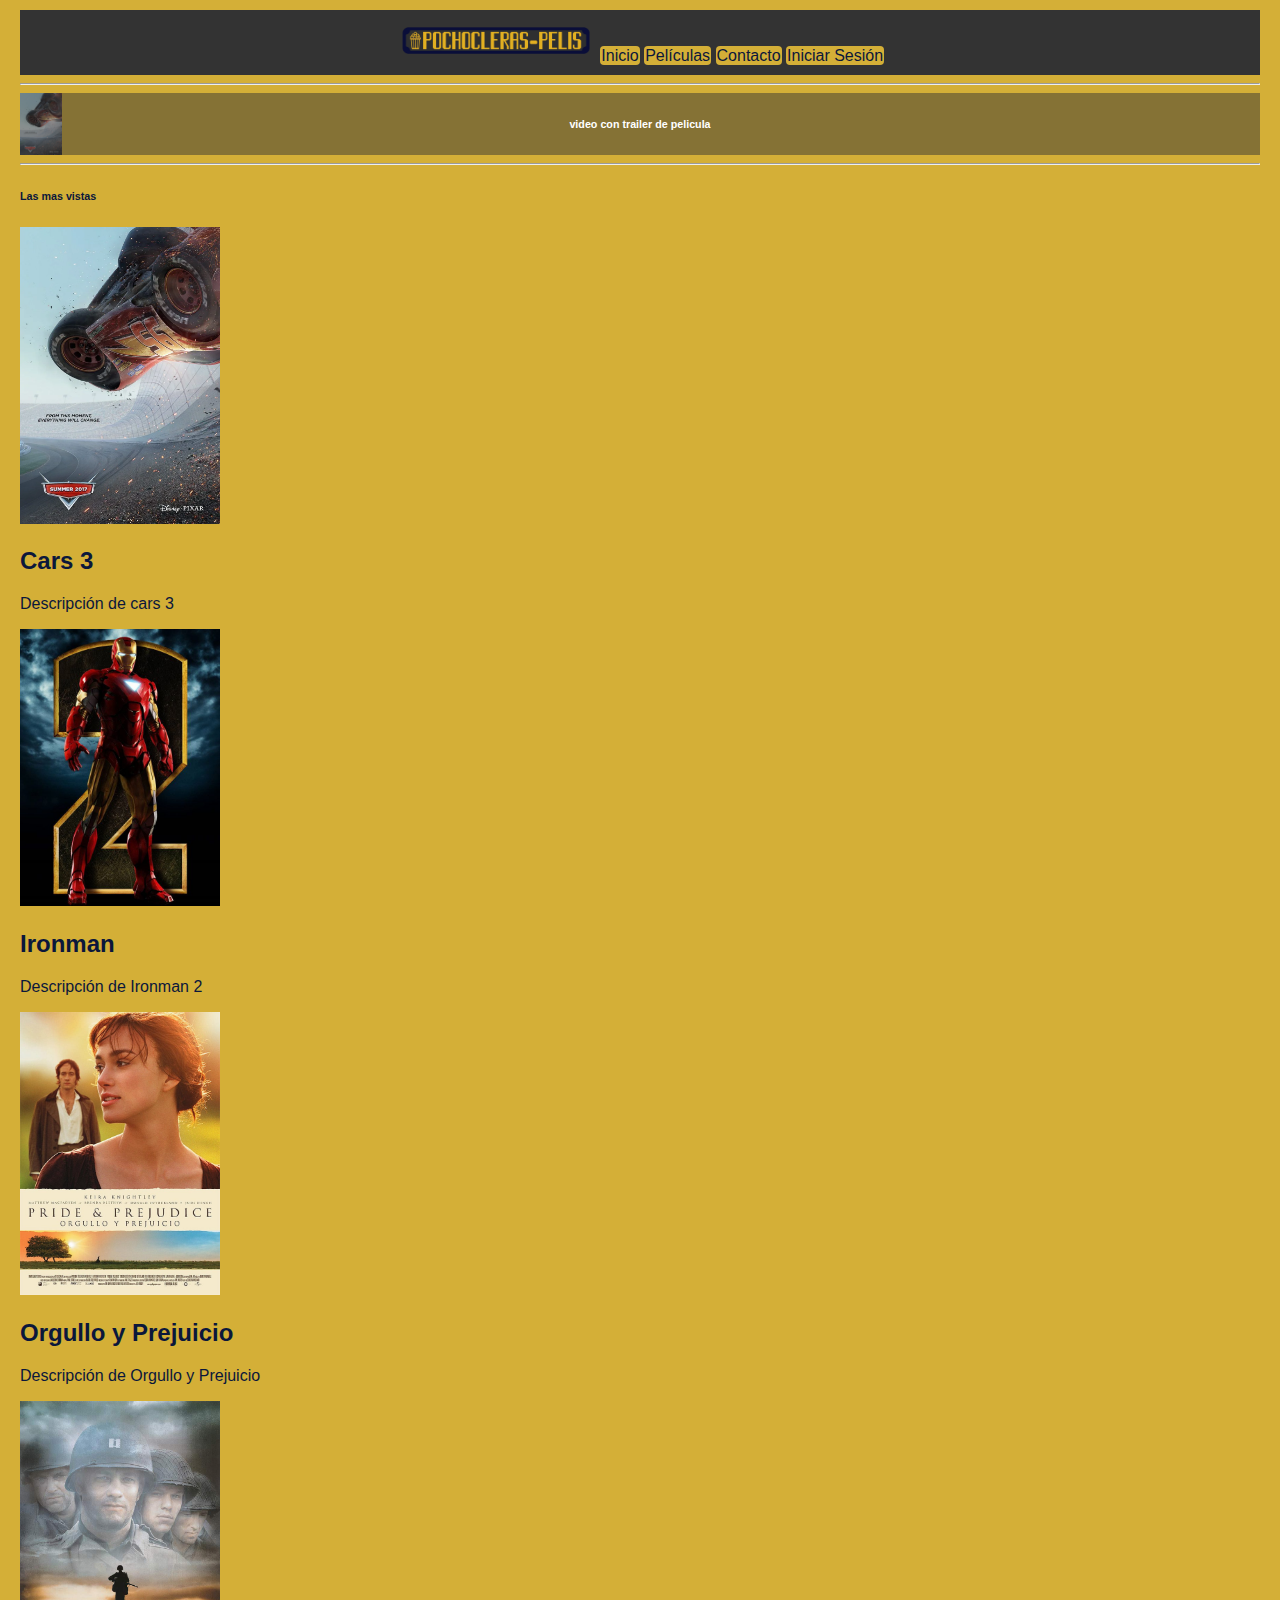
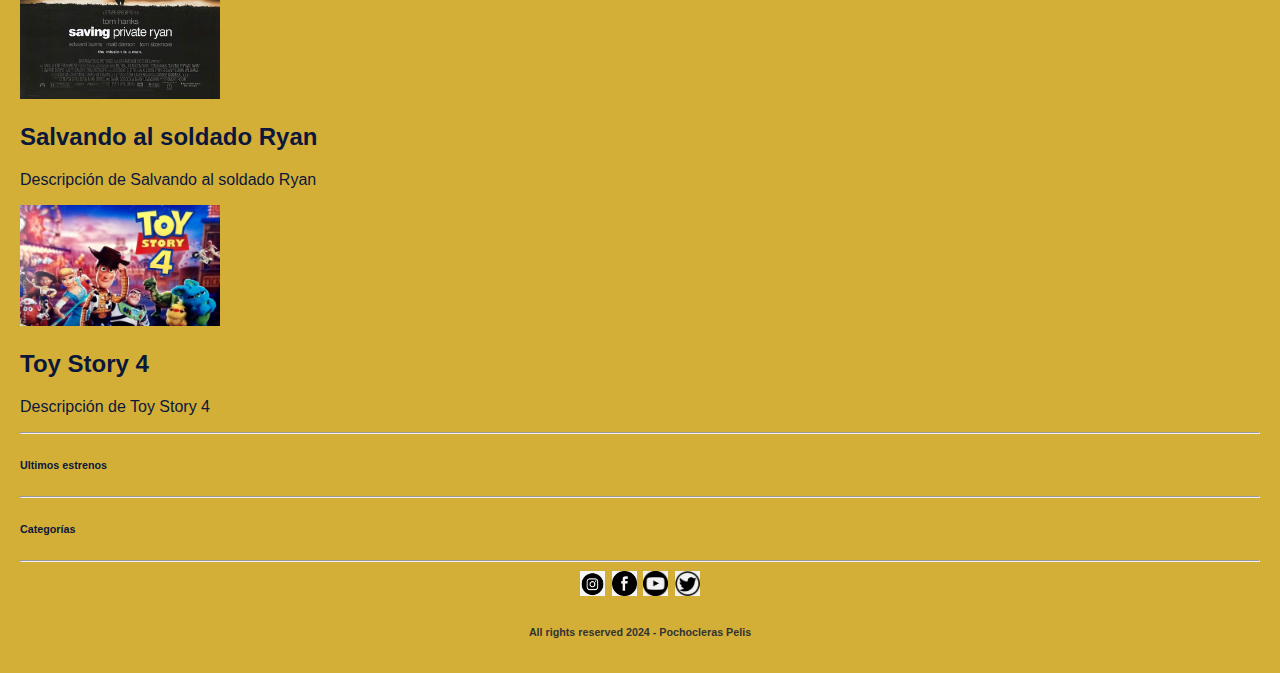
<file: index.html>
<!DOCTYPE html>
<html lang="es">
<head>
    <meta charset="UTF-8">
    <meta name="viewport" content="width=device-width, initial-scale=1.0">
    <title>Pochocleras Pelis</title>
    <link rel="stylesheet" href="css/style.css">
    <link rel="stylesheet" href="css/index.css">
</head>

<body>
    <header>
        <nav>
            <img class="logo" src="img/Pochocleras_pelis_logo-01.png" alt="logo_pochocleras">
            <a href="index.html" class="nav">Inicio</a>
            <a href="peliculas.html" class="nav">Películas</a>
            <a href="contact.html" class="nav">Contacto</a>
            <a href="login.html" class="nav">Iniciar Sesión</a>
        </nav>

    </header>
    <main>
<hr>
        <section id="sect1" class="sect">
            <h6 style="text-align: center;">video con trailer de pelicula</h6>
            <video src="https://youtu.be/3k4eI-HGTjc" autoplay="true" muted="true" loop="true" poster="img/cars.jpg">
            </video> 
        </section>
<hr>
        <section>
            <h6>Las mas vistas</h6>
            <div>
                <div class="movie_index">
                    <img src="img/cars.jpg" alt="Cars 3">
                    <h2>Cars 3</h2>
                    <p>Descripción de cars 3</p>
                </div>
    
                <div class="movie_index">
                    <img src="img/ironman.jpg" alt="Ironman 2">
                    <h2>Ironman </h2>
                    <p>Descripción de Ironman 2</p>
                </div>
    
                <div class="movie_index">
                    <img src="img/orgulloyprej.jpg" alt="Orgullo y Prej">
                    <h2>Orgullo y Prejuicio</h2>
                    <p>Descripción de Orgullo y Prejuicio</p>
                </div>

                <div class="movie_index">
                    <img src="img/ryan.jpg" alt="Salvando Ryan">
                    <h2>Salvando al soldado Ryan</h2>
                    <p>Descripción de Salvando al soldado Ryan</p>
                </div>

                <div class="movie_index">
                    <img src="img/toystory.jpg" alt="Toy Story 4">
                    <h2>Toy Story 4</h2>
                    <p>Descripción de Toy Story 4</p>
                </div>
            </div>    
        </section>

<hr>
        <section>
            <h6>Ultimos estrenos</h6>
        </section>        
<hr>
        <section>
            <h6>Categorías</h6>
        </section>
    </main>

    <footer>
<hr>
        <a href="http://instagram.com/username" target="_blank"><img style="margin:1px" src="ico/social/insta.png"width="25" height="25" alt="Instagram"></a>
        <a href="http://facebook.com/username" target="_blank"><img style="margin: 1px" src="ico/social/face.png" width="25" height="25" alt="Facebook"></a>
        <a href="http://youtube.com/user/username" target="_blank"><img style="margin:1px" src="ico/social/youtu.png" width="25" height="25" alt="YouTube"></a>
        <a href="https://twitter.com/?lang=es" target="_blank"><img style="margin:1px" src="ico/social/twit.png" width="25" height="25" alt="Twiter"></a>
        <h6>All rights reserved 2024 - Pochocleras Pelis</h6>
    </footer>
</body>
</html>
</file>
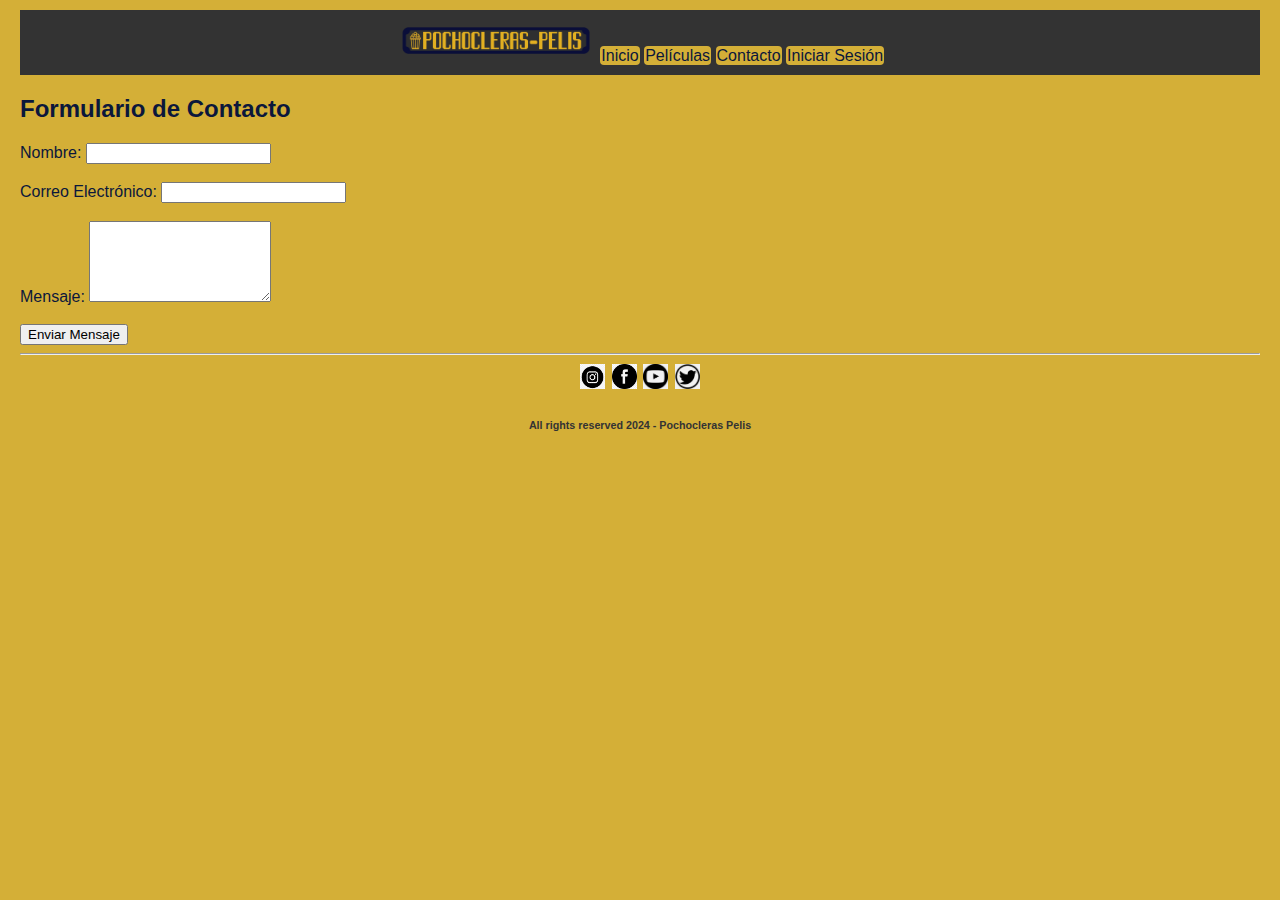
<file: contact.html>
<!DOCTYPE html>
<html lang="es">
<head>
    <meta charset="UTF-8">
    <meta name="viewport" content="width=device-width, initial-scale=1.0">
    <title>Contacto</title>
    <link rel="stylesheet" href="css/style.css">
</head>
<body>
    <header>
        <nav>
            <img class="logo" src="img/Pochocleras_pelis_logo-01.png" alt="logo_pochocleras">
            <a href="index.html" class="nav">Inicio</a>
            <a href="peliculas.html" class="nav">Películas</a>
            <a href="contact.html" class="nav">Contacto</a>
            <a href="login.html" class="nav">Iniciar Sesión</a>

        </nav>

    </header>
    <main>
        <div>
            <h2>Formulario de Contacto</h2>
            <form action="">
                <div>
                    <label for="nombre">Nombre:</label>
                    <input type="text" id="nombre" name="nombre" required>
                </div>
                <br>
                <div>
                    <label for="email">Correo Electrónico:</label>
                    <input type="email" id="email" name="email" required>
                </div>
                <br>
                <div>
                    <label for="mensaje">Mensaje:</label>
                    <textarea id="mensaje" name="mensaje" rows="5" required></textarea>
                </div>
                <br>
                <div>
                    <button type="submit">Enviar Mensaje</button>
                </div>
            </form>




    </main>

    <footer>
<hr>
        <a href="http://instagram.com/username" target="_blank"><img style="margin:1px" src="ico/social/insta.png"width="25" height="25" alt="Instagram"></a>
        <a href="http://facebook.com/username" target="_blank"><img style="margin: 1px" src="ico/social/face.png" width="25" height="25" alt="Facebook"></a>
        <a href="http://youtube.com/user/username" target="_blank"><img style="margin:1px" src="ico/social/youtu.png" width="25" height="25" alt="YouTube"></a>
        <a href="https://twitter.com/?lang=es" target="_blank"><img style="margin:1px" src="ico/social/twit.png" width="25" height="25" alt="Twiter"></a>
        <h6>All rights reserved 2024 - Pochocleras Pelis</h6>
    </footer>
</body>
</html>
</file>
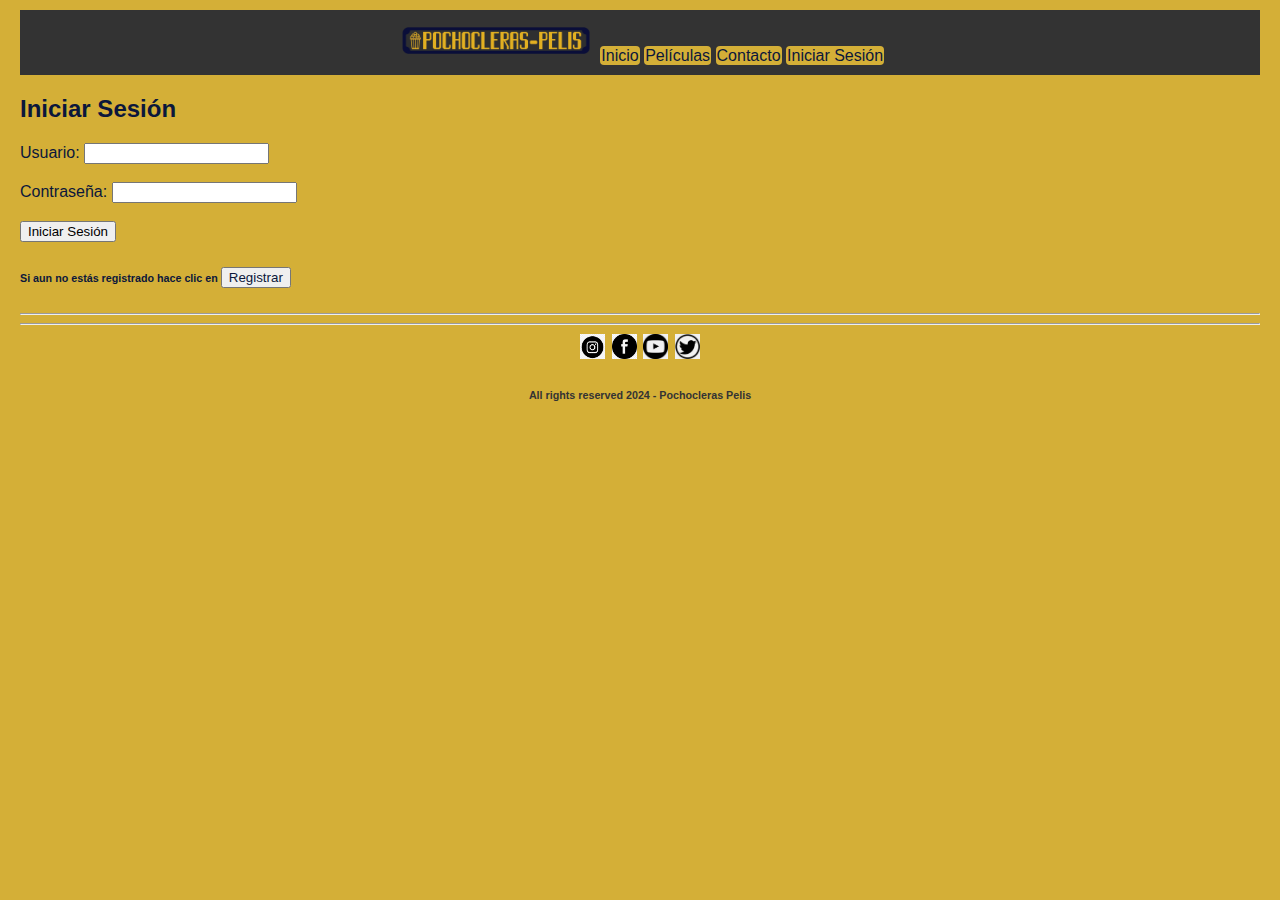
<file: login.html>
<!DOCTYPE html>
<html lang="en">
<head>
    <meta charset="UTF-8">
    <meta name="viewport" content="width=device-width, initial-scale=1.0">
    <title>Inciar Sesión</title>
    <link rel="stylesheet" href="css/style.css">
    <link rel="stylesheet" href="css/login.css">
</head>
<body>
    <header>
        <nav>
            <img class="logo" src="img/Pochocleras_pelis_logo-01.png" alt="logo_pochocleras">
            <a href="index.html" class="nav">Inicio</a>
            <a href="peliculas.html" class="nav">Películas</a>
            <a href="contact.html" class="nav">Contacto</a>
            <a href="login.html" class="nav">Iniciar Sesión</a>

        </nav>

    </header>
    <main>
        <div>
            <h2>Iniciar Sesión</h2>
            <form action="">
                <div>
                    <label for="username">Usuario:</label>
                    <input type="text" id="username" name="username" required>
                </div>
                <br>
                <div>
                    <label for="password">Contraseña:</label>
                    <input type="password" id="password" name="password" required>
                </div>
                <br>
                <div>
                    <button type="submit">Iniciar Sesión</button>
                    <h6>Si aun no estás registrado hace clic en <button type="button" > <a href="register.html" class="registerbut">Registrar</a></button></h6>
                    
                </div>
            </form>
        </div>



<hr>
    </main>

    <footer>
<hr>
        <a href="http://instagram.com/username" target="_blank"><img style="margin:1px" src="ico/social/insta.png"width="25" height="25" alt="Instagram"></a>
        <a href="http://facebook.com/username" target="_blank"><img style="margin: 1px" src="ico/social/face.png" width="25" height="25" alt="Facebook"></a>
        <a href="http://youtube.com/user/username" target="_blank"><img style="margin:1px" src="ico/social/youtu.png" width="25" height="25" alt="YouTube"></a>
        <a href="https://twitter.com/?lang=es" target="_blank"><img style="margin:1px" src="ico/social/twit.png" width="25" height="25" alt="Twiter"></a>
        <h6>All rights reserved 2024 - Pochocleras Pelis</h6>
    </footer>
</body>
</html>
</file>
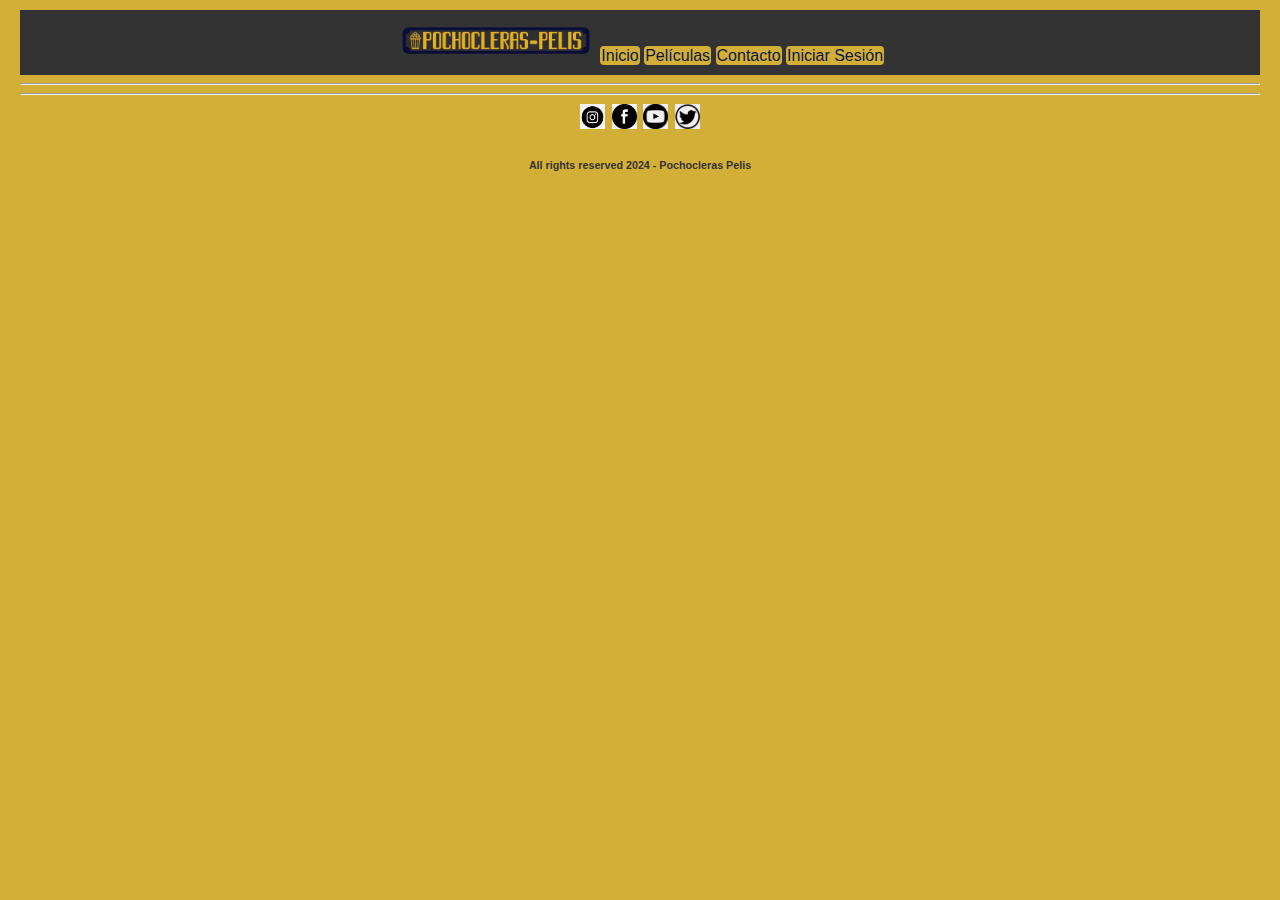
<file: peliculas.html>
<!DOCTYPE html>
<html lang="es">
<head>
    <meta charset="UTF-8">
    <meta name="viewport" content="width=device-width, initial-scale=1.0">
    <title>Películas</title>
    <link rel="stylesheet" href="css/style.css">
</head>
<body>
    <header>
        <nav>
            <img class="logo" src="img/Pochocleras_pelis_logo-01.png" alt="logo_pochocleras">
            <a href="index.html" class="nav">Inicio</a>
            <a href="peliculas.html" class="nav">Películas</a>
            <a href="contact.html" class="nav">Contacto</a>
            <a href="login.html" class="nav">Iniciar Sesión</a>

        </nav>

    </header>
    <main>
        



<hr>
    </main>

    <footer>
<hr>
        <a href="http://instagram.com/username" target="_blank"><img style="margin:1px" src="ico/social/insta.png"width="25" height="25" alt="Instagram"></a>
        <a href="http://facebook.com/username" target="_blank"><img style="margin: 1px" src="ico/social/face.png" width="25" height="25" alt="Facebook"></a>
        <a href="http://youtube.com/user/username" target="_blank"><img style="margin:1px" src="ico/social/youtu.png" width="25" height="25" alt="YouTube"></a>
        <a href="https://twitter.com/?lang=es" target="_blank"><img style="margin:1px" src="ico/social/twit.png" width="25" height="25" alt="Twiter"></a>
        <h6>All rights reserved 2024 - Pochocleras Pelis</h6>
    </footer>
</body>
</html>
</file>
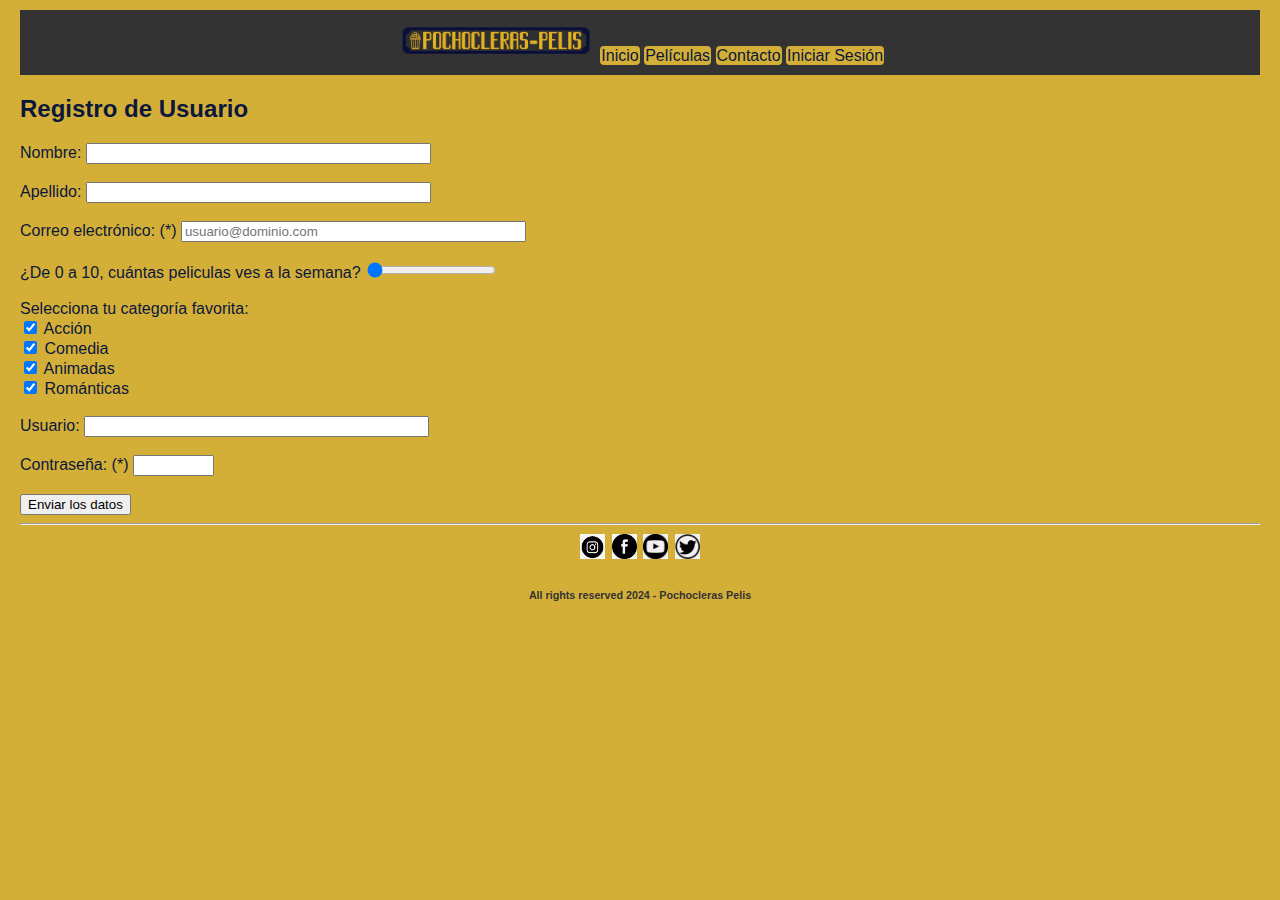
<file: register.html>
<!DOCTYPE html>
<html lang="en">
<head>
    <meta charset="UTF-8">
    <meta name="viewport" content="width=device-width, initial-scale=1.0">
    <title>Registrarse</title>
    <link rel="stylesheet" href="css/style.css">
</head>
<body>
    <header>
        <nav>
            <img class="logo" src="img/Pochocleras_pelis_logo-01.png" alt="logo_pochocleras">
            <a href="index.html" class="nav">Inicio</a>
            <a href="peliculas.html" class="nav">Películas</a>
            <a href="contact.html" class="nav">Contacto</a>
            <a href="login.html" class="nav">Iniciar Sesión</a>

        </nav>

    </header>
    <main>
        <section>
            <h2>Registro de Usuario</h2>
        <form action="">
            <div>
                <div>
                  <label for="nombre">Nombre:</label>
                  <input type="text" size="40" required="">
                </div>
                <br>
                <div>
                    <label for="nombre">Apellido:</label>
                    <input type="text" size="40" required="">
                </div>
                <br>
                <div>
                  <label for="correo">Correo electrónico: (*)</label>
                  <input type="email" placeholder="usuario@dominio.com" size="40" title="Escribe tu correo electrónico habitual."
                    required="">
                </div>
                <br>
                <div>
                <label for="stats">¿De 0 a 10, cuántas peliculas ves a la semana?</label>
                <input type="range" max="10" min="0" value="0" step="1" title="Necesitamos saber esta respuesta para las estadísticas" name="asiduo">
                </div>
                <br>
                <div>
                    <label>Selecciona tu categoría favorita:</label>
                <br>
                <input type="checkbox" name="stats"  checked="">
                <label for="op1">Acción</label>
                <br>
                <input type="checkbox" name="stats"  checked="">
                <label for="op1">Comedia</label>
                <br>
                <input type="checkbox" name="stats"  checked="">
                <label for="op1">Animadas</label>
                <br>
                <input type="checkbox" name="stats"  checked="">
                <label for="op1">Románticas</label>
                </div>
                <br>  
                <div>
                    <label for="nombre" >Usuario:</label>
                    <input type="text" size="40" required="" title="Escribe tu nombre de usuario con el cual inciarás sesión">
                </div>
                <br>
                <div>
                    <label for="psw">Contraseña: (*)</label>
                    <input type="password" size="7" id="psw" title="Escribe una contraseña" name="password" required="">
                </div>
                <br> 
                <div>
                    <input type="submit" value="Enviar los datos">
                </div>
                
            </div> 
        </form>
        </section>




    </main>

    <footer>
<hr>
        <a href="http://instagram.com/username" target="_blank"><img style="margin:1px" src="ico/social/insta.png"width="25" height="25" alt="Instagram"></a>
        <a href="http://facebook.com/username" target="_blank"><img style="margin: 1px" src="ico/social/face.png" width="25" height="25" alt="Facebook"></a>
        <a href="http://youtube.com/user/username" target="_blank"><img style="margin:1px" src="ico/social/youtu.png" width="25" height="25" alt="YouTube"></a>
        <a href="https://twitter.com/?lang=es" target="_blank"><img style="margin:1px" src="ico/social/twit.png" width="25" height="25" alt="Twiter"></a>
        <h6>All rights reserved 2024 - Pochocleras Pelis</h6>
    </footer>
</body>
</html>
</file>
<file: css/style.css>
/* ESTILOS GENERALES PARA BODY, HEADER Y FOOTER */

/* Paleta principal de colores: #0B173B azul muy oscuro   #333333 gris muy oscuro  #D4AF37 beige */

body {
    font-family: Arial, sans-serif;
    margin: 0;
    padding: 0;
    background-color: #D4AF37; /* Fondo Beige */
    color: #0B173B; /* Texto azul muy oscuro */
    padding: 10px 20px;
}

header {
    background-color: #333333;
    padding: 10px 20px;
    text-align: center;
}

.logo {
    width: 200px;
    height: auto;
}

footer{
    color: #333333; /* Texto gris muy oscuro */
    text-align:center;
    margin-top: 5px;

}

.nav{
    border-radius: 4px;
    text-decoration: none;
    padding: 1px;
    background-color: #D4AF37;
    color: #0B173B;

}

video {
    position: absolute;
    left: 0;
    top: 0;
    height: 100%;
    z-index: -1;
  }

  #sect1 {
  background-color: #3333337d;
  color: #fff;
}

#sect1 {
  position: relative;
  overflow: hidden;
}
</file>
<file: css/index.css>
/* ESTILOS PARA LA PAGINA DE INICIO*/

/*video {
    position: absolute;
    left: 0;
    top: 0;
    height: 20%;
    z-index: -1;
  } */

.movie_index img {
    height: auto;
    width: 200px;
}
</file>
<file: css/login.css>
.registerbut {
    
    text-decoration: none;
    color: #0B173B;

}
</file>
